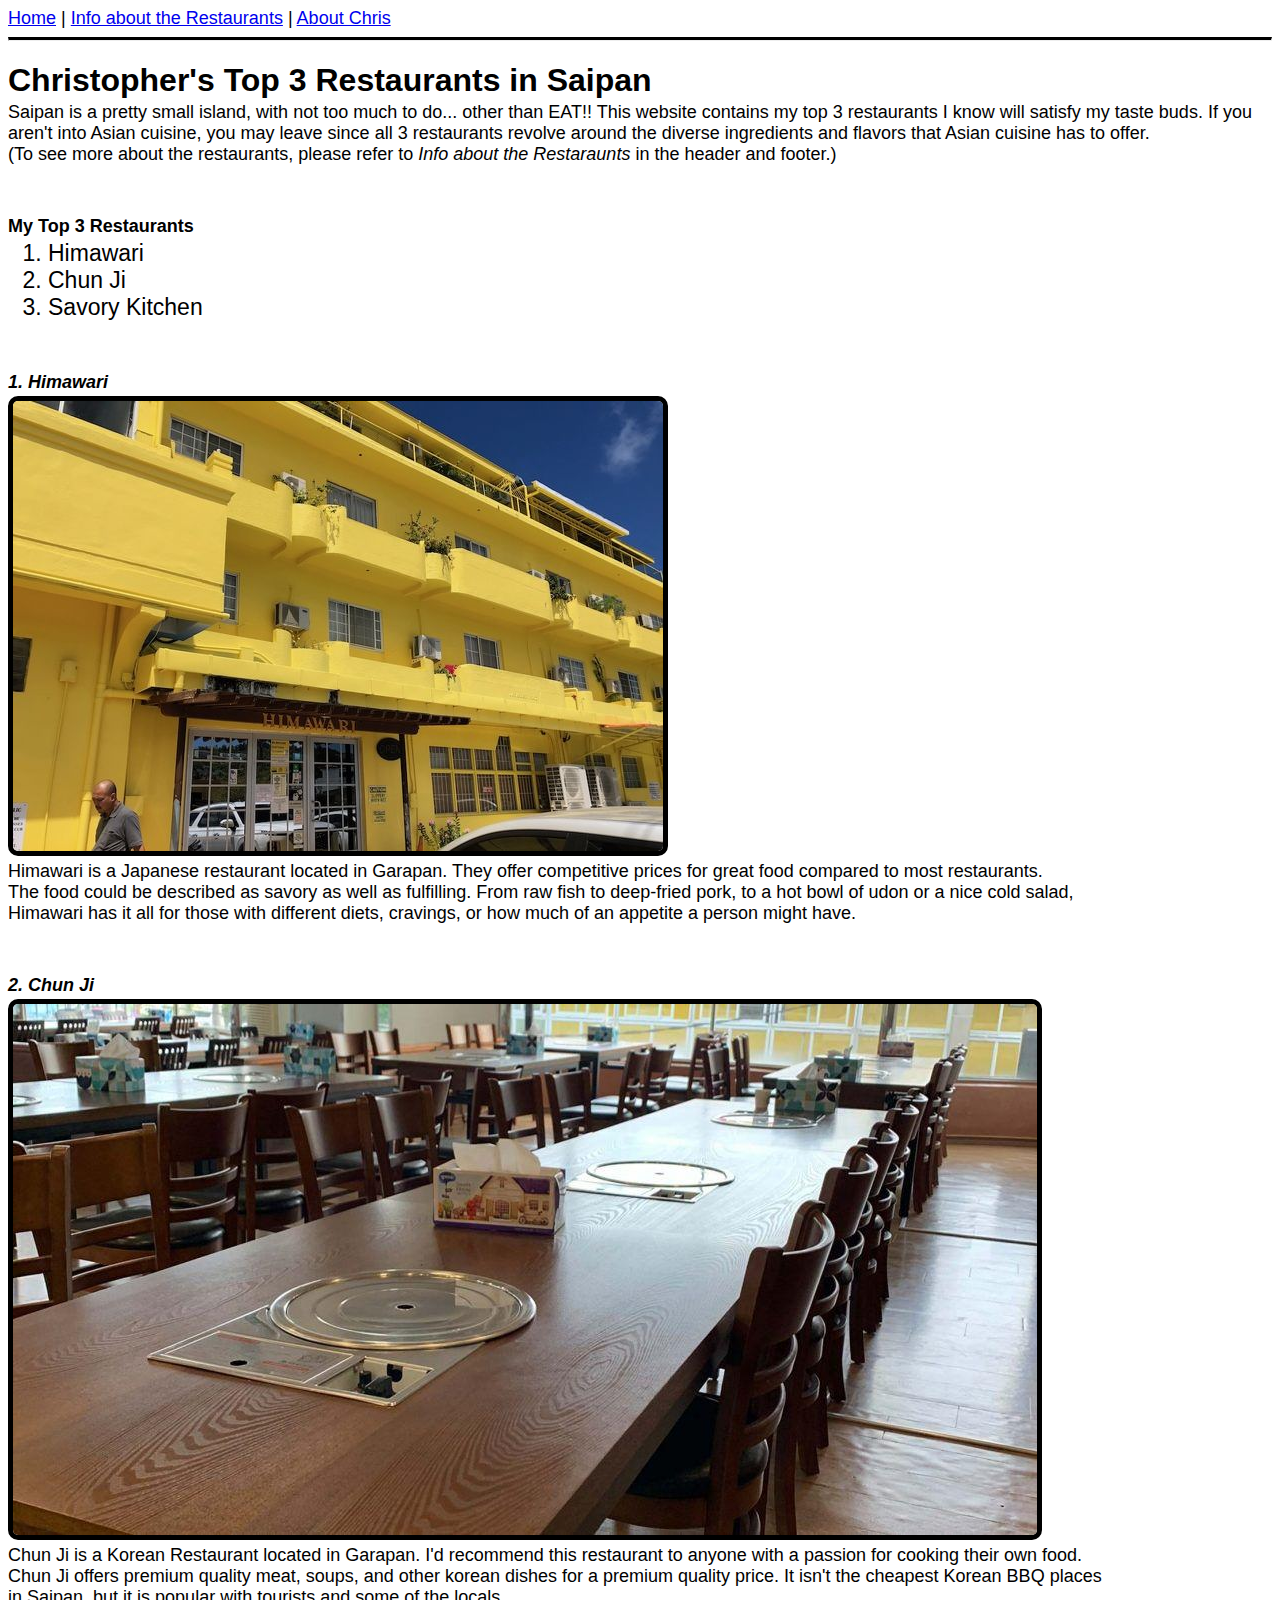
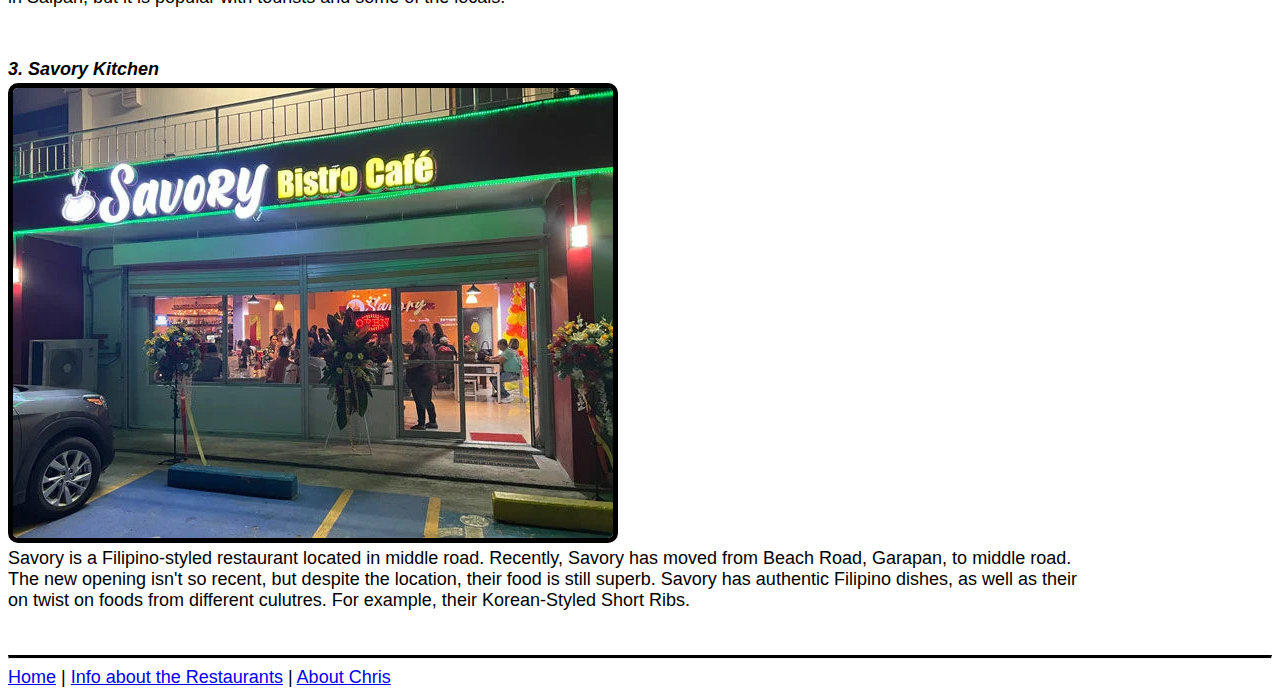
<file: index.html>
<!DOCTYPE html>
<html lang="en">
<head>
    <meta charset="UTF-8">
    <meta name="viewport" content="width=device-width, initial-scale=1.0">
    <title>Top 3 Restaurants in Saipan</title>
    <link rel="stylesheet" href="textstyles.css">
</head>
<body>
    <header>
        <nav>
            <a href="index.html">Home</a>
            <span class="divider">|</span>
            <a href="articles.html">Info about the Restaurants</a>
            <span class="divider">|</span>
            <a href="author.html">About Chris</a>
        </nav>
    </header>

    <hr>

    <main>
        <h1>Christopher's Top 3 Restaurants in Saipan</h1>
        <p>Saipan is a pretty small island, with not too much to do... other than EAT!! This website contains
            my top 3 restaurants I know will satisfy my taste buds. If you aren't into Asian cuisine, you may leave since all
            3 restaurants revolve around the diverse ingredients and flavors that Asian cuisine has to offer. <br> (To see more 
            about the restaurants, please refer to <em>Info about the Restaraunts</em> in the header and footer.)
        </p>

        <br>

        <h2>My Top 3 Restaurants</h2>
        <ol>
            <li>Himawari</li>
            <li>Chun Ji</li>
            <li>Savory Kitchen</li>
        </ol>

        <br>

        <h2><em>1. Himawari</em></h2>
        <img src="myimages/650x450_17223020.jpg" alt="Image of the exterior of Himawari Restaurant" class="bordered-image">
        <p>
            Himawari is a Japanese restaurant located in Garapan. They offer competitive prices for great food 
            compared to most restaurants.<br>The food could be described as savory as well as fulfilling. 
            From raw fish to deep-fried pork, to a hot bowl of udon or a nice cold salad,<br> Himawari has 
            it all for those with different diets, cravings, or how much of an appetite a person might have.
        </p>
        <br>
        <h2><em>2. Chun Ji</em></h2>
        <img src="myimages/646e1c1757a79.image.jpg" alt="Image of the table inside Chun Ji Restaurant" class="bordered-image">
        <p>
            Chun Ji is a Korean Restaurant located in Garapan. I'd recommend this restaurant to anyone with a
            passion for cooking their own food. <br>Chun Ji offers premium quality meat, soups, and other korean dishes for a 
            premium quality price. It isn't the cheapest Korean BBQ places<br> in Saipan, but it is popular with tourists and some of the locals.
        </p>
        <br>
        <h2><em>3. Savory Kitchen</em></h2>
        <img src="myimages/64ba92f0879f0.jpg" alt="Image of Savory Kitchen" class="bordered-image">
        <p>
            Savory is a Filipino-styled restaurant located in middle road. Recently, Savory has moved from Beach Road, Garapan, to middle road.<br>
            The new opening isn't so recent, but despite the location, their food is still superb. Savory has authentic Filipino dishes, as well as 
            their <br>on twist on foods from different culutres. For example, their Korean-Styled Short Ribs.
        </p>
        <br>

    </main>

    <hr>

    <footer>
        <nav>
            <a href="index.html">Home</a>
            <span class="divider">|</span>
            <a href="articles.html">Info about the Restaurants</a>
            <span class="divider">|</span>
            <a href="author.html">About Chris</a>
        </nav>
    </footer>

</body>
</html>
</file>
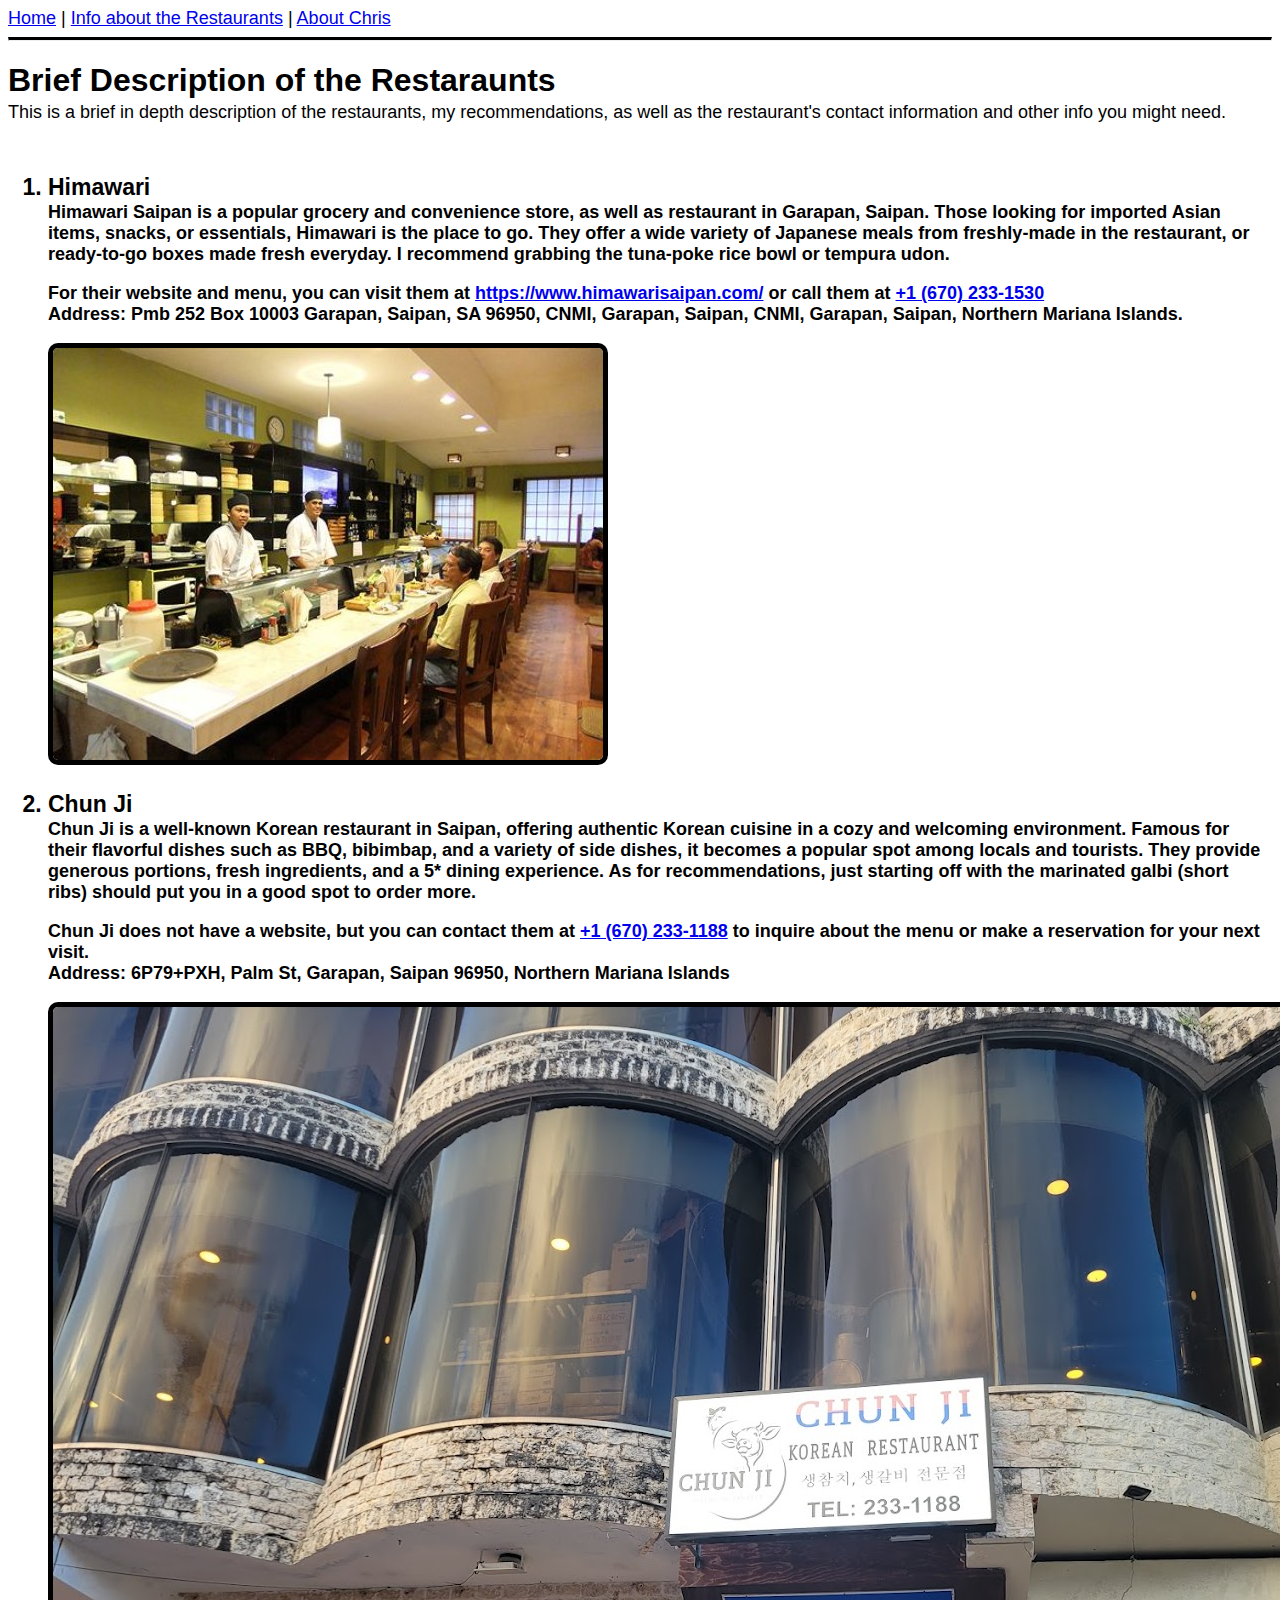
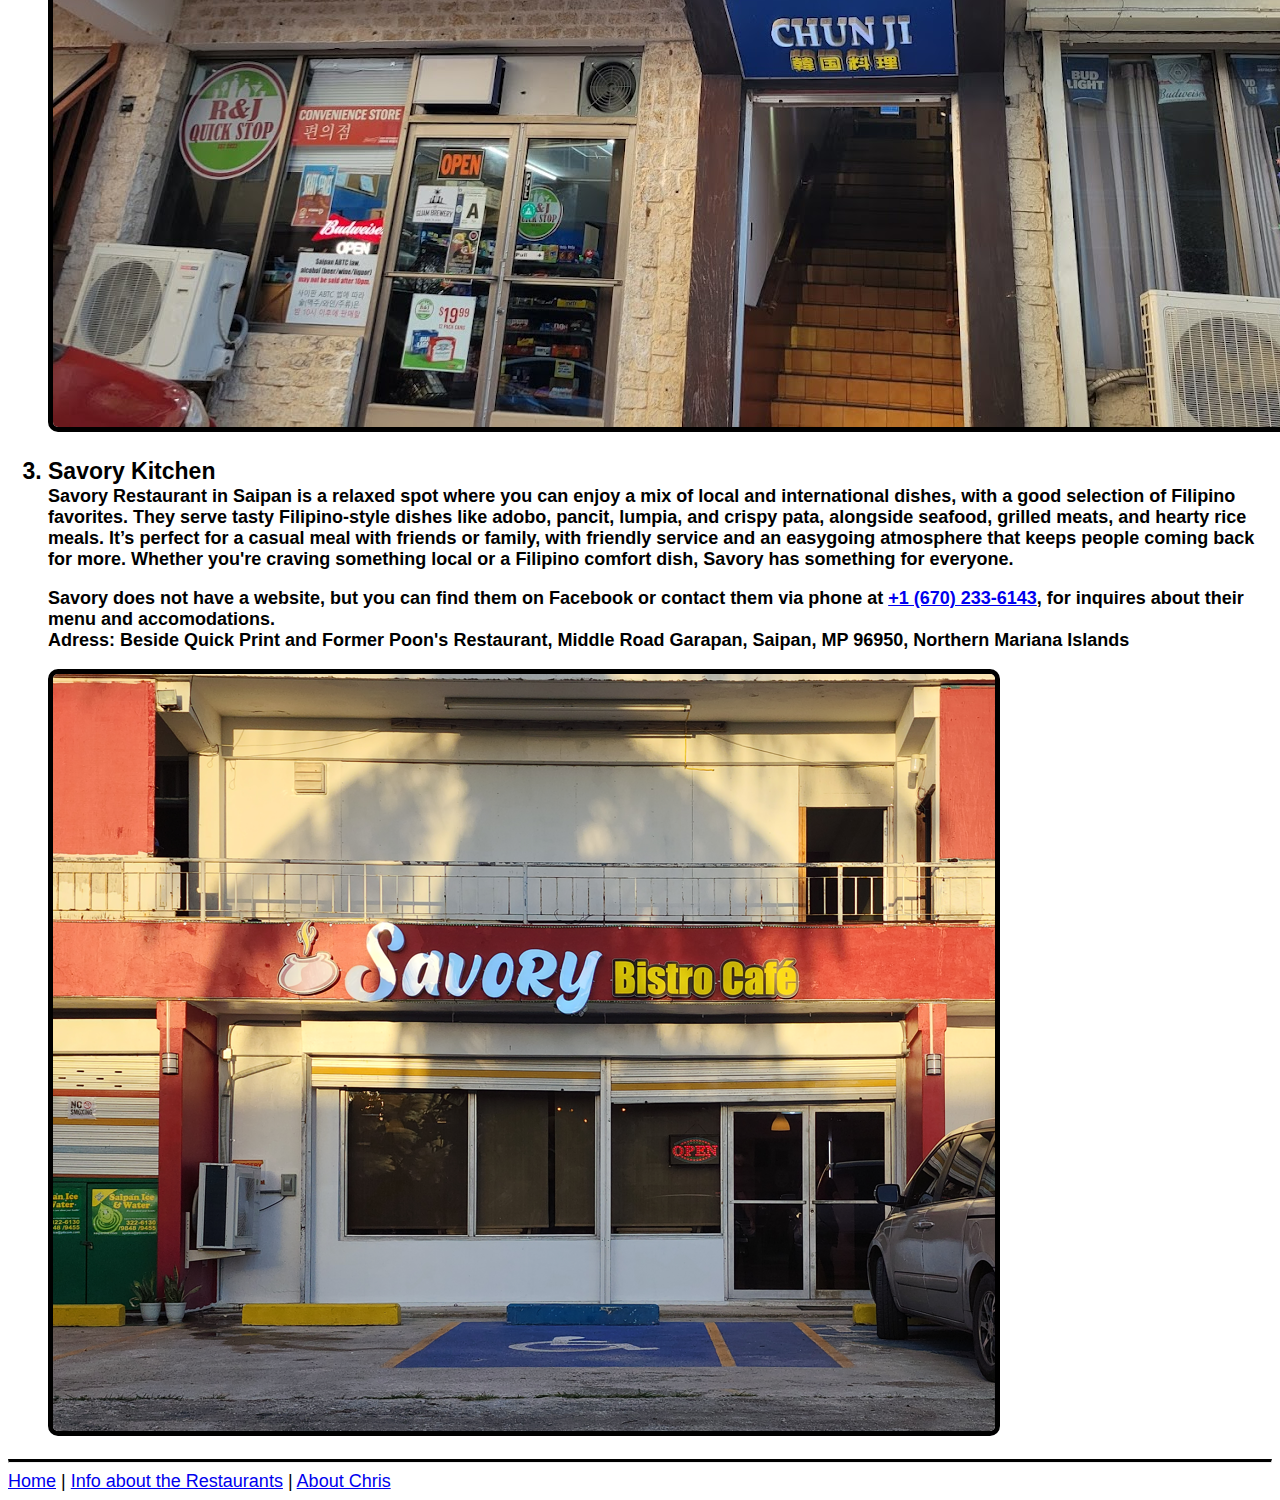
<file: articles.html>
<!DOCTYPE html>
<html lang="en">
<head>
    <meta charset="UTF-8">
    <meta name="viewport" content="width=device-width, initial-scale=1.0">
    <title>Articles</title>
    <link rel="stylesheet" href="textstyles.css">
</head>
<body>
    <header>
        <nav>
            <a href="index.html">Home</a>
            <span class="divider">|</span>
            <a href="articles.html">Info about the Restaurants</a>
            <span class="divider">|</span>
            <a href="author.html">About Chris</a>
        </nav>
    </header>

    <hr>

    <h1>Brief Description of the Restaraunts</h1>
    <p>This is a brief in depth description of the restaurants, my recommendations, as well as the restaurant's contact information 
        and other info you might need.
    </p>
    <br>
    <h2>
        <ol>
            <li>Himawari</li>
            <p>Himawari Saipan is a popular grocery and convenience store, as well as restaurant in Garapan, Saipan. Those looking
                for imported Asian items, snacks, or essentials, Himawari is the place to go. They offer a wide variety of Japanese meals from freshly-made 
                in the restaurant, or ready-to-go boxes made fresh everyday. I recommend grabbing the tuna-poke rice bowl or tempura udon.
            </p>
            <p>For their website and menu, you can visit them at <a href="https://www.himawarisaipan.com/"
                target="_blank">https://www.himawarisaipan.com/</a> or call them at <a href="tel:+16702331530">+1 (670) 233-1530</a><br>Address: Pmb 252 Box 10003 Garapan, Saipan, 
                SA 96950, CNMI, Garapan, Saipan, CNMI, Garapan, Saipan, Northern Mariana Islands.    
            </p>
            <img src="myimages/himawariinside.jpg" alt="Inside Himawari Saipan" class="bordered-image">
            <br>
            <br>
            <li>Chun Ji</li>
            <p>Chun Ji is a well-known Korean restaurant in Saipan, offering authentic Korean cuisine in a cozy and welcoming environment. Famous for their
                flavorful dishes such as BBQ, bibimbap, and a variety of side dishes, it becomes a popular spot among locals and tourists. They provide generous
                portions, fresh ingredients, and a 5* dining experience. As for recommendations, just starting off with the marinated galbi (short ribs)
            should put you in a good spot to order more. </p>
            <p>Chun Ji does not have a website, but you can contact them at <a href="tel:+16702331188">+1 (670) 233-1188</a> to inquire about the menu or make 
            a reservation for your next visit.<br>Address: 6P79+PXH, Palm St, Garapan, Saipan 96950, Northern Mariana Islands</p>
            <img src="myimages/ChunJiexterior.jpg" alt="Exterior of ChunJi Restaurant" class="bordered-image">
            <br>
            <br>
            <li>Savory Kitchen</li>
            <p>Savory Restaurant in Saipan is a relaxed spot where you can enjoy a mix of local and 
                international dishes, with a good selection of Filipino favorites. They serve tasty 
                Filipino-style dishes like adobo, pancit, lumpia, and crispy pata, alongside seafood, grilled meats, 
                and hearty rice meals. It’s perfect for a casual meal with friends or family, with friendly service 
                and an easygoing atmosphere that keeps people coming back for more. Whether you're craving something 
                local or a Filipino comfort dish, Savory has something for everyone.</p>
            <p>Savory does not have a website, but you can find them on Facebook or contact them via phone at
                <a href="tel:16702336143">+1 (670) 233-6143</a>, for inquires about their menu and accomodations.<br>
                Adress: Beside Quick Print and Former Poon's Restaurant, Middle Road Garapan, Saipan, MP 96950, Northern Mariana Islands 
            </p>
            <img src="myimages/savoryexterior.jpg" alt="Exterior of Savory Kitchen" class="bordered-image">
            <br>
        </ol>
    </h2>
    <hr>
    <footer>
        <nav>
            <a href="index.html">Home</a>
            <span class="divider">|</span>
            <a href="articles.html">Info about the Restaurants</a>
            <span class="divider">|</span>
            <a href="author.html">About Chris</a>
        </nav>
    </footer>
</body>
</html>
</file>
<file: textstyles.css>
html {

    .bordered-image {
        border: 5px solid black;
        border-radius: 10px;
    }
    header, footer {
        font-family: Arial, Helvetica, sans-serif;
        font-size: 18px;
    }

    h1 {
        font-family: 'Trebuchet MS', 'Lucida Sans Unicode', 'Lucida Grande', 'Lucida Sans', Arial, sans-serif;
        font-size: 32px;
        margin-bottom: 3px;
    }

    h2 {
        font-family: 'Trebuchet MS', 'Lucida Sans Unicode', 'Lucida Grande', 'Lucida Sans', Arial, sans-serif;
        font-size: 18px;
        margin-bottom: 3px;
    }

    p {
        margin-top: 1px;
        font-family: 'Trebuchet MS', 'Lucida Sans Unicode', 'Lucida Grande', 'Lucida Sans', Arial, sans-serif;
        font-size: 18px;
    }

    ol {
        margin-top: 1px;
        font-family: 'Trebuchet MS', 'Lucida Sans Unicode', 'Lucida Grande', 'Lucida Sans', Arial, sans-serif;
        font-size: 18px;
    }

    hr {
        border-top: 3px solid black;
    }
    
    li {
        font-size: 23px;
    }
}
</file>
